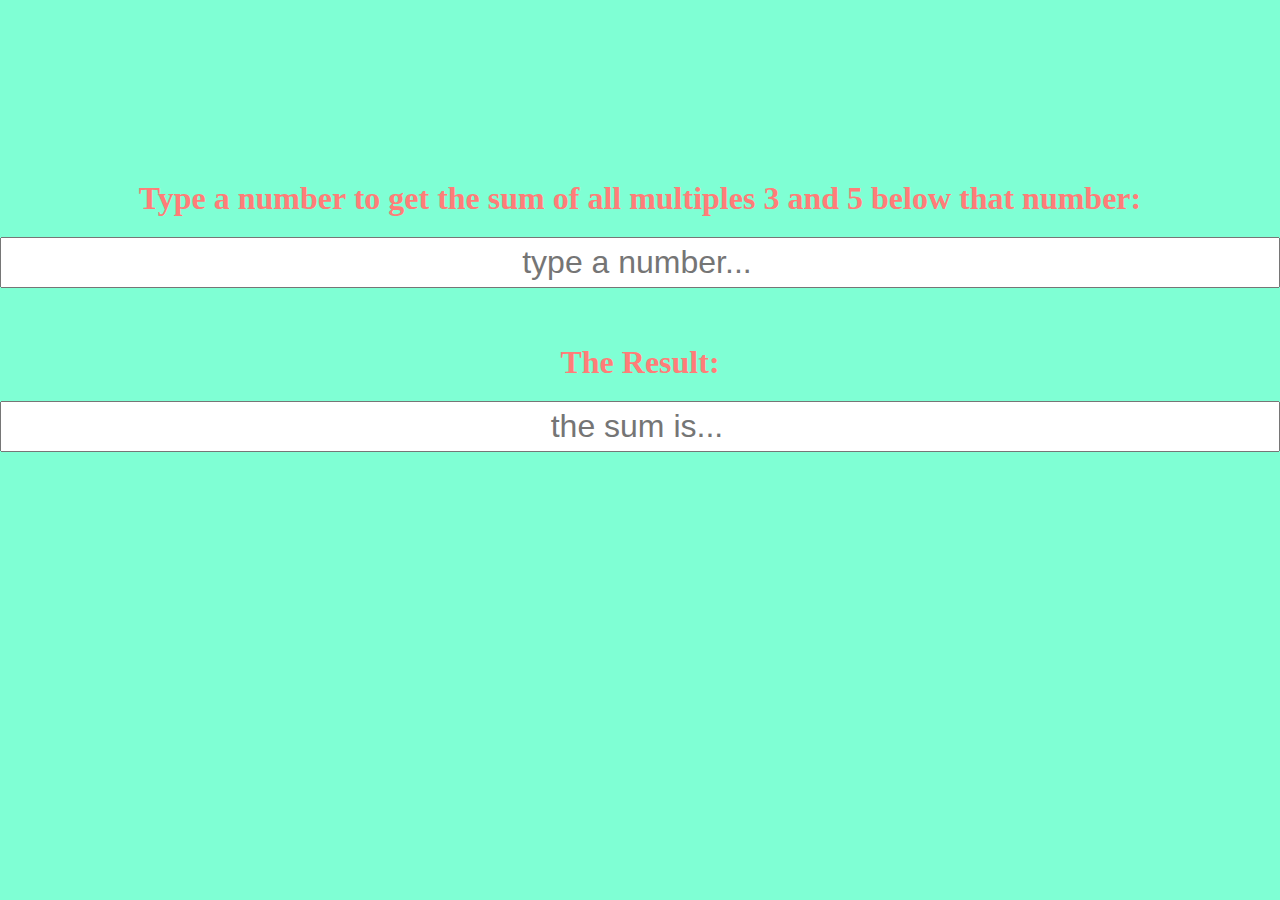
<file: index.html>
<!DOCTYPE html PUBLIC "-//W3C//DTD XHTML 1.0 Transitional//EN" "http://www.w3.org/TR/xhtml1/DTD/xhtml1-transitional.dtd">
<html xmlns="http://www.w3.org/1999/xhtml" xml:lang="en" lang="en">
	<head>
		<meta charset="UTF-8">
		<meta name="viewport" content="width=device-width, initial-scale=1.0">
		<title>JS Challenge 1</title>
		<link rel="stylesheet" type="text/css" href="style.css">
  	</head>
	<body>
		<div id="all">
			<h3>Type a number to get the sum of all multiples 3 and 5 below that number:</h3>
			<div id="in"><input type="number" placeholder=" type a number..." /></div> <br><br>
			<h3>The Result:</h3>
			<div id="out"><input type="number" placeholder=" the sum is..." /></div>
		</div>
		<script charset="UTF-8" src="app.js"></script>
	</body>
</html>
</file>
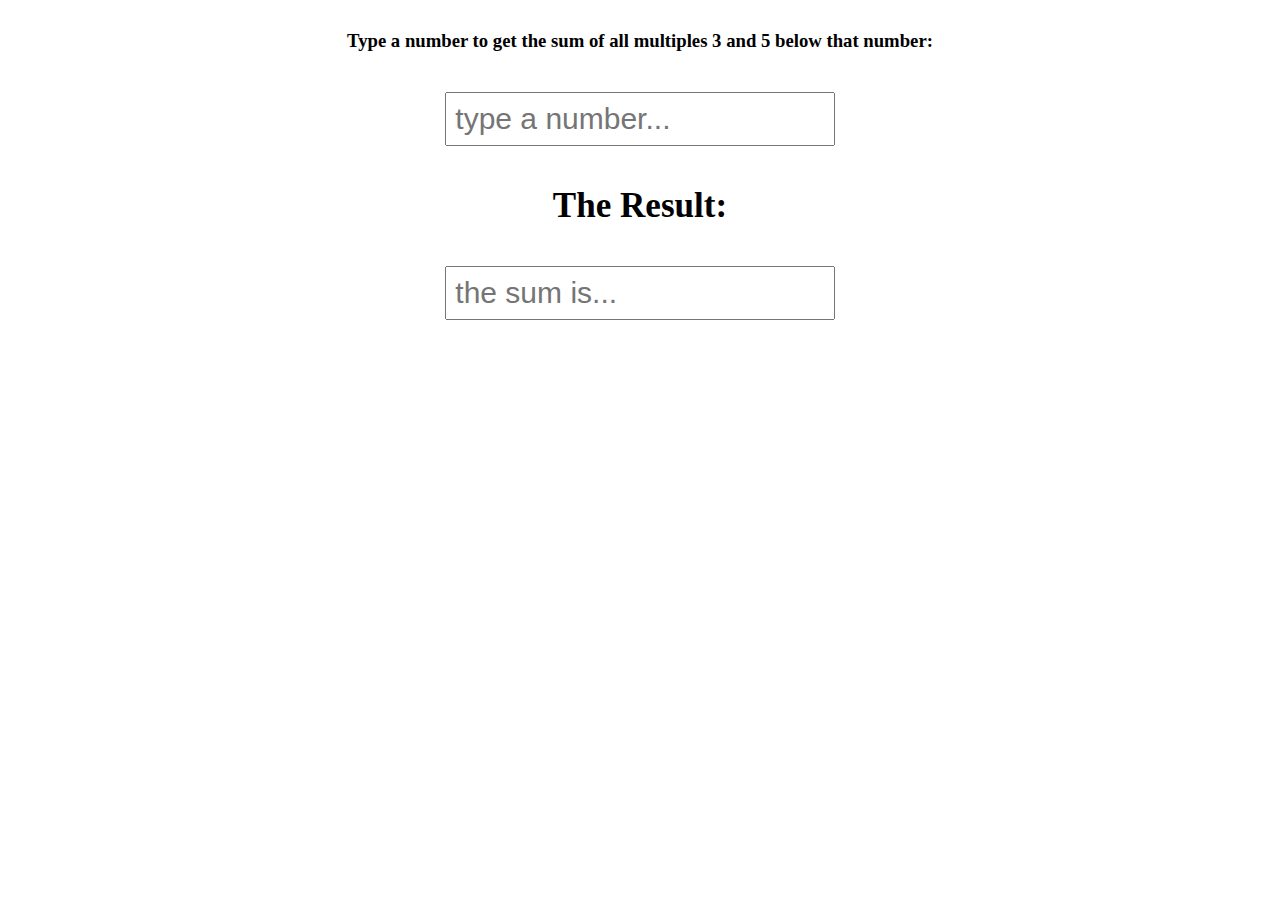
<file: challenge-1/index.html>
<!DOCTYPE html PUBLIC "-//W3C//DTD XHTML 1.0 Transitional//EN" "http://www.w3.org/TR/xhtml1/DTD/xhtml1-transitional.dtd">
<html xmlns="http://www.w3.org/1999/xhtml" xml:lang="en" lang="en">
	<head>
		<meta charset="UTF-8">
		<meta name="viewport" content="width=device-width, initial-scale=1.0">
		<title>Challenge 1</title>
		<style type="text/css">
			* {margin: 0;padding: 0;}
			div {
				height: 100px;
				widows: 200px;
				font-size: 30px;
				margin: 10px;
				text-align: center;
			}
			input {margin: 10px;height: 50%;font-size: 30px;
			}
			h3 {margin:30px;text-align: center;}
		</style>
  	</head>
	<body>
		<h3>Type a number to get the sum of all multiples 3 and 5 below that number:</h3>
		<div id="in">
			<input type="number" placeholder=" type a number..." />
		<h3>The Result:</h3>
		<div id="out">
			<input type="number" placeholder=" the sum is..." />
		</div>

			<script>
				var limit = document.querySelector('#in > input');
				var result = document.querySelector('#out > input');
				function summ() {
					var lim = parseFloat(limit.value);
					var sum = 0;
					for(var i=0;i<lim;i++) {
						if (((i%3) === 0) || ((i%5) === 0)) {sum+=i;};
					};
					result.value = sum;
				};
				limit.addEventListener('input', summ);
			</script>
	</body>
</html>
</file>
<file: style.css>
* {margin:0;padding:0;box-sizing:border-box;}
body {background:#7fffd4;}
#all {height:70vh;text-align:center;margin:20vh 0 0 0;}
input {width:100%; text-align:center; padding:5px; font-size:2em; color:#cca349;}
h3 {font-size:2em;margin:20px;text-align:center;color:#ff7d78;}
</file>
